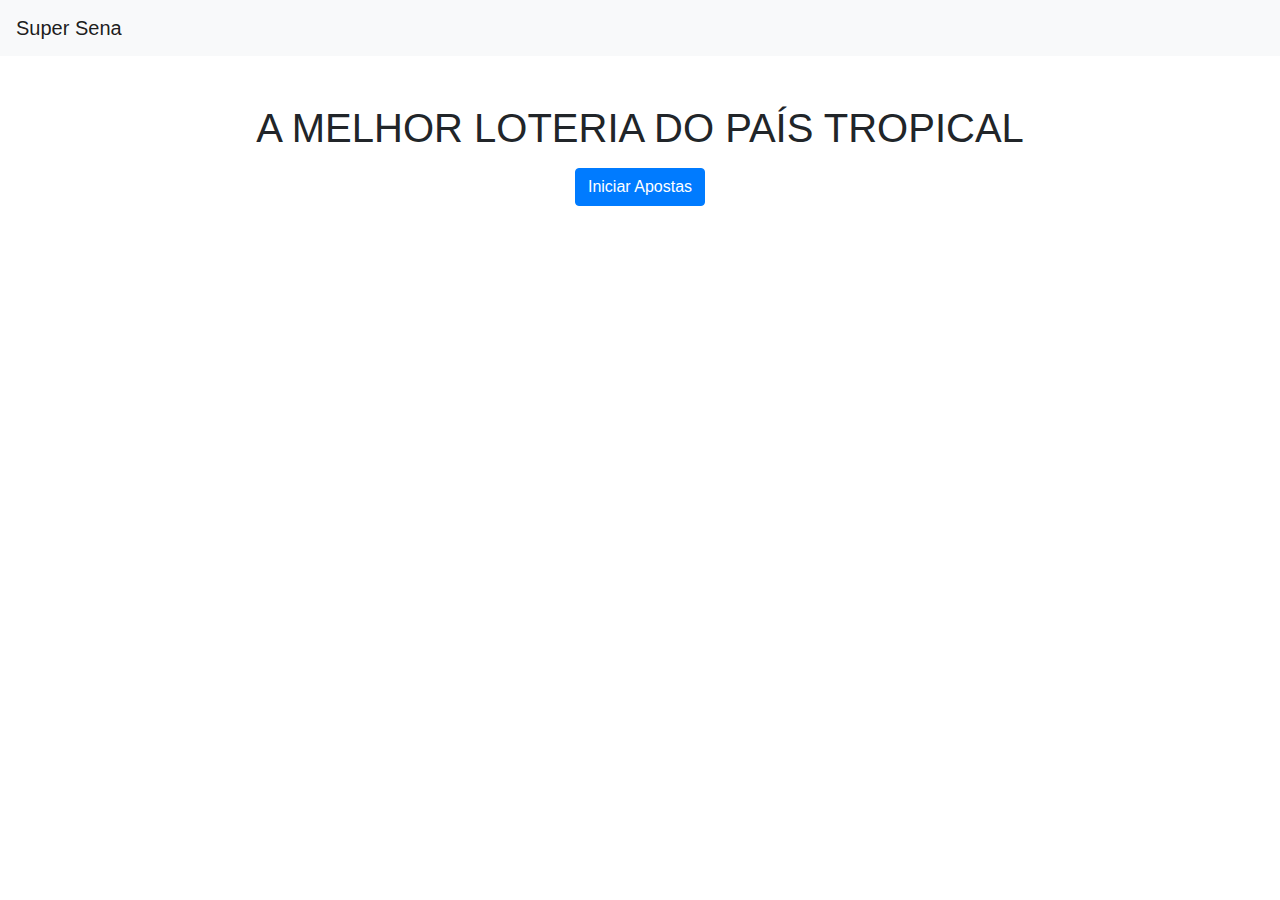
<file: supersena/templates/index.html>
<!DOCTYPE html>
<html lang="pt">
<head>
  <meta charset="UTF-8">
  <meta name="viewport" content="width=device-width, initial-scale=1.0">
  <link rel="stylesheet" href="https://stackpath.bootstrapcdn.com/bootstrap/4.3.1/css/bootstrap.min.css" integrity="sha384-ggOyR0iXCbMQv3Xipma34MD+dH/1fQ784/j6cY/iJTQUOhcWr7x9JvoRxT2MZw1T" crossorigin="anonymous">
  <title>Super Sena</title>
</head>
<body>
  <nav class="navbar navbar-expand-lg navbar-light bg-light">
    <a class="navbar-brand" href="#">Super Sena</a>
    <button class="navbar-toggler" type="button" data-toggle="collapse" data-target="#navbarNav" aria-controls="navbarNav" aria-expanded="false" aria-label="Toggle navigation">
      <span class="navbar-toggler-icon"></span>
    </button>
  </nav>
  <div class="container text-center mt-5">
    <h1 class="mb-3">A MELHOR LOTERIA DO PAÍS TROPICAL</h1>
    <form action="{{ url_for('bet') }}" method="GET">
      <button type="submit" class="btn btn-primary" name="start">Iniciar Apostas</button>
    </form>
  </div>


  <script src="https://code.jquery.com/jquery-3.3.1.slim.min.js" integrity="sha384-q8i/X+965DzO0rT7abK41JStQIAqVgRVzpbzo5smXKp4YfRvH+8abtTE1Pi6jizo" crossorigin="anonymous"></script>
  <script src="https://cdnjs.cloudflare.com/ajax/libs/popper.js/1.14.7/umd/popper.min.js" integrity="sha384-UO2eT0CpHqdSJQ6hJty5KVphtPhzWj9WO1clHTMGa3JDZwrnQq4sF86dIHNDz0W1" crossorigin="anonymous"></script>
  <script src="https://stackpath.bootstrapcdn.com/bootstrap/4.3.1/js/bootstrap.min.js" integrity="sha384-JjSmVgyd0p3pXB1rRibZUAYoIIy6OrQ6VrjIEaFf/nJGzIxFDsf4x0xIM+B07jRM" crossorigin="anonymous"></script>
</body>
</html>
</file>
